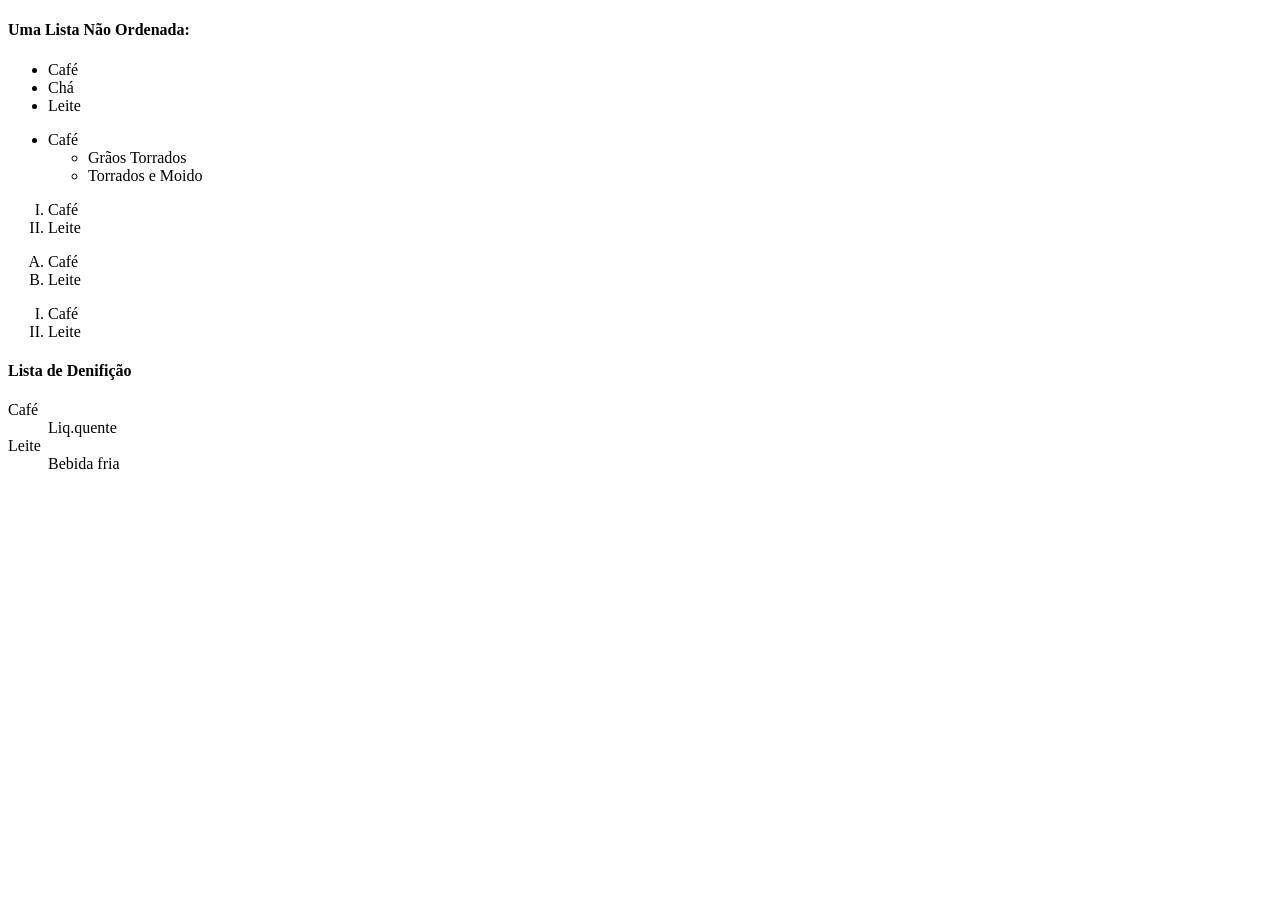
<file: 1º Periodo/Linguagem-de-marcacao-e-formatacao/lista.html>
<!DOCTYPE html>
<html lang="pt-BR">

<!--Estrutura de itens-->

<h4>Uma Lista Não Ordenada:</h4>
<ul>
    <li>Café</li>
    <li>Chá</li>
    <li>Leite</li>
</ul>

<!--Conteudo diversificado-->

<ul>
    <li>Café</li>
    <ul>
        <li>Grãos Torrados</li>
        <li>Torrados e Moido</li>
    </ul>
</ul>

<!--Listas Ordenadas-->

<ol type="I">
    <li>Café</li>
    <li>Leite</li>
</ol>

<!--Tipos de Numeração-->
<!--Tipo 1-->
<ol type="A">
    <li>Café</li>
    <li>Leite</li>
</ol>

<!--Tipo 2-->
<ol type="I">
    <li>Café</li>
    <li>Leite</li>
</ol>
<!--Glossários-->
<h4>Lista de Denifição</h4>
<d1>
    <dt>Café</dt>
    <dd>Liq.quente</dd>
    <dt>Leite</dt>
    <dd>Bebida fria</dd>
</d1>
</html>
</file>
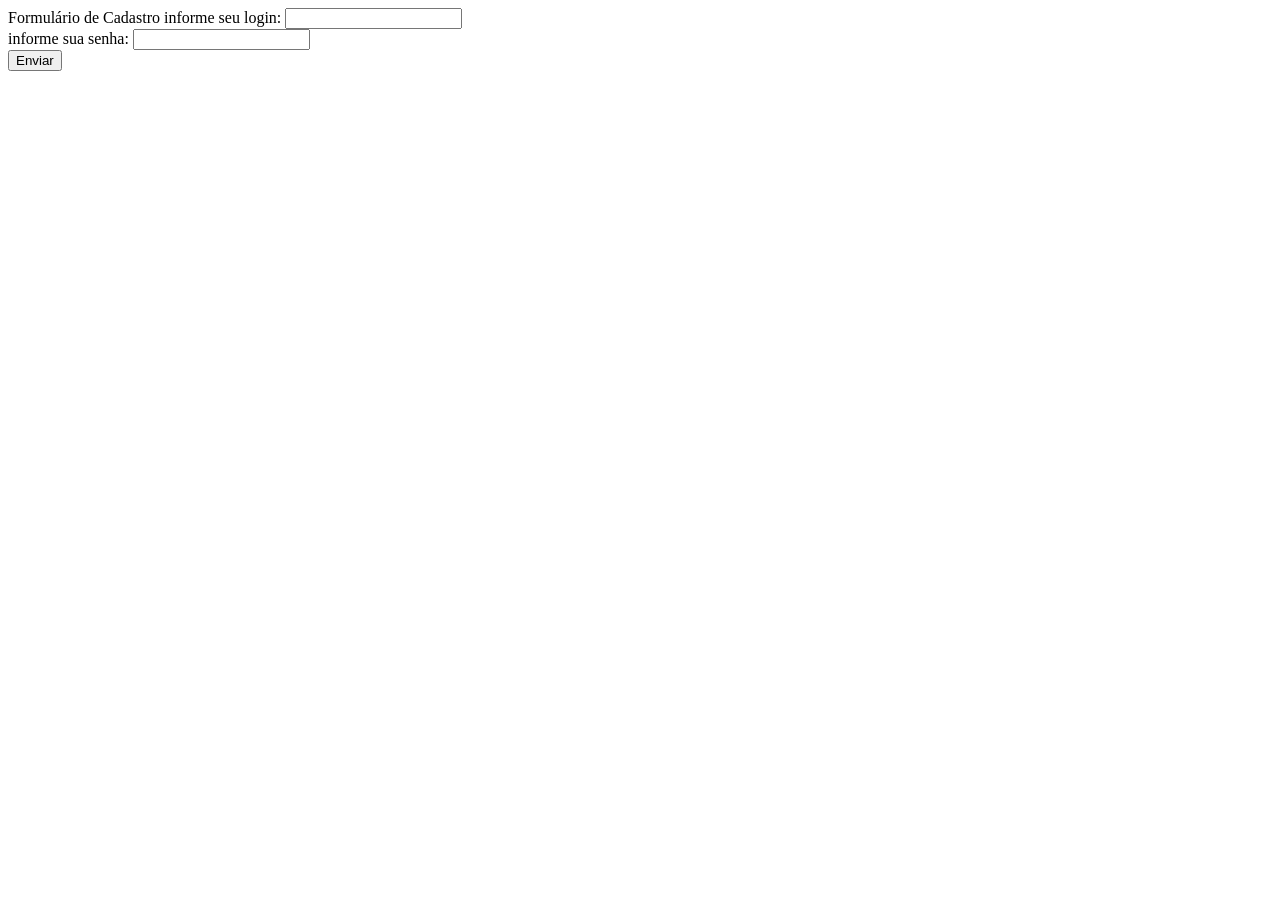
<file: 1º Periodo/Linguagem-de-marcacao-e-formatacao/login.html>
<!DOCTYPE html>
<html lang="pt-BR">
    <head>
        <meta charset="UTF-8">
        <meta name="viewport" content="windth=device-width, initial-scale=1.0">
        <title>Document</title>
    </head>
    <body>
        <form action="formulario.html" method="get"
        <h1>Formulário de Cadastro</h1>
        informe seu login:
        <input type="text" name="usuario" id="usuario"><br>
        informe sua senha:
        <input type="password" name="senha" id="senha">
        <br/>
        <input type="submit" value="Enviar"/>
    </input>
    </body>
</html>
</file>
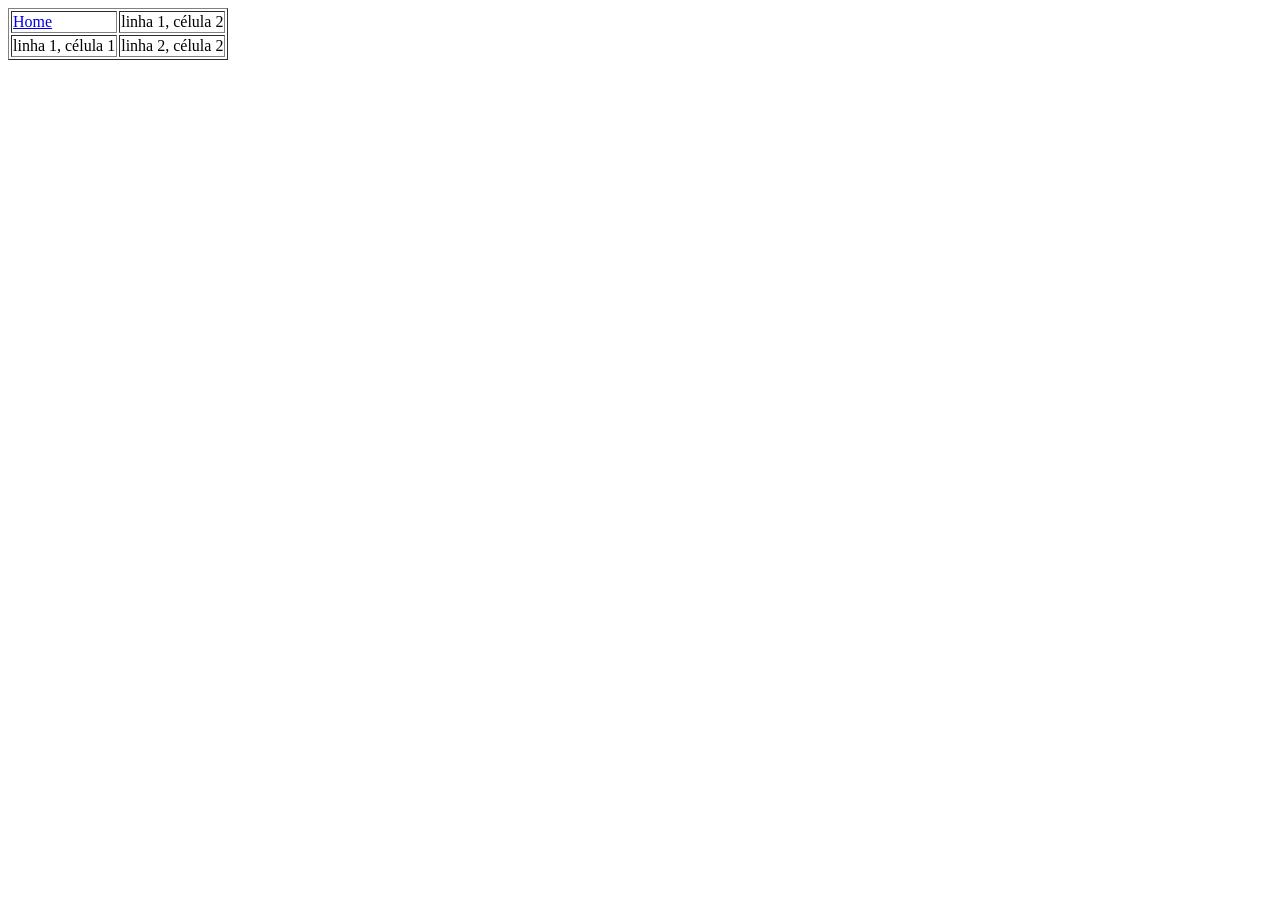
<file: 1º Periodo/Linguagem-de-marcacao-e-formatacao/tabelas.html>
<!DOCTYPE>
<html>
    <body>
        <table border="1">
            <tr>
                <td><a href="index.html">Home</a></td>
                <td>linha 1, célula 2</td>
            </tr>
            <tr>
                <td>linha 1, célula 1</td>
                <td>linha 2, célula 2</td>
            </tr>
        </table>
    </body>
</html>
</file>
